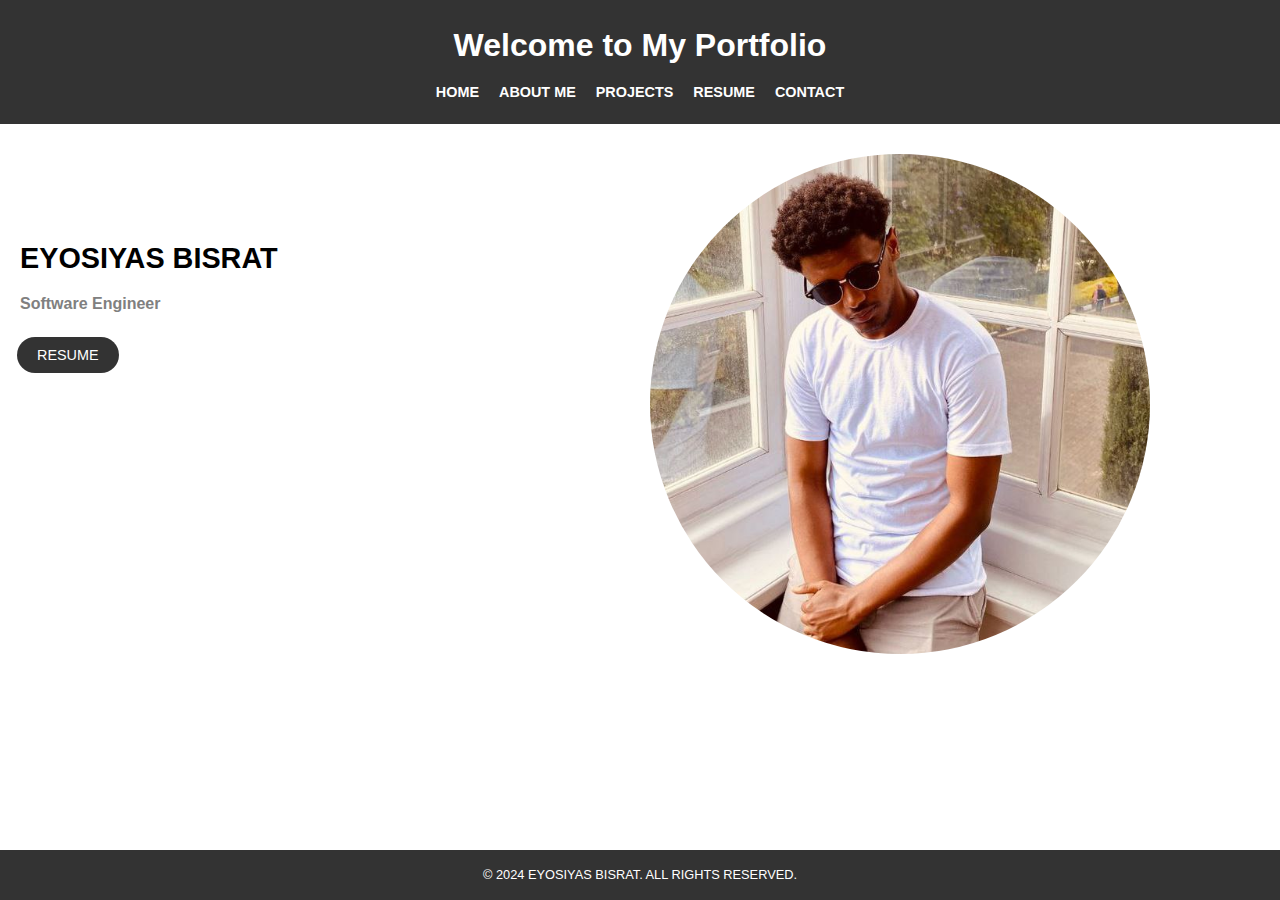
<file: index.html>
<!DOCTYPE html>
<html lang="en">

<head>
    <meta charset="UTF-8">
    <meta name="viewport" content="width=device-width, initial-scale=1.0">
    <title>Portfolio</title>
    <link rel="stylesheet" href="styles.css">


</head>

<body>
   

    <header>
        <h1>Welcome to My Portfolio</h1>
        <nav>
            <ul>
                <li><a href="index.html">HOME</a></li>
                <li><a href="about.html">ABOUT ME</a></li>
                <li><a href="projects.html">PROJECTS</a></li>
                <li><a href="resume.html">RESUME</a></li>
                <li><a href="contact.html">CONTACT</a></li>
            </ul>
        </nav>
    </header>

   
    <main>
        <div class="intro">
            <div class="text">
                <h2>EYOSIYAS BISRAT</h2>
                <h3>Software Engineer</h3>
                <button class="resume-btn">RESUME</button>
            

            </div>
            <div class="profile">
                <img src="kk.jpeg" alt="Profile Picture">
            </div>
        </div>
    </main>

    
    <footer>
        &copy; 2024 EYOSIYAS BISRAT. ALL RIGHTS RESERVED.
    </footer>
    <script src="script.js"></script>

</body>

</html>
</file>
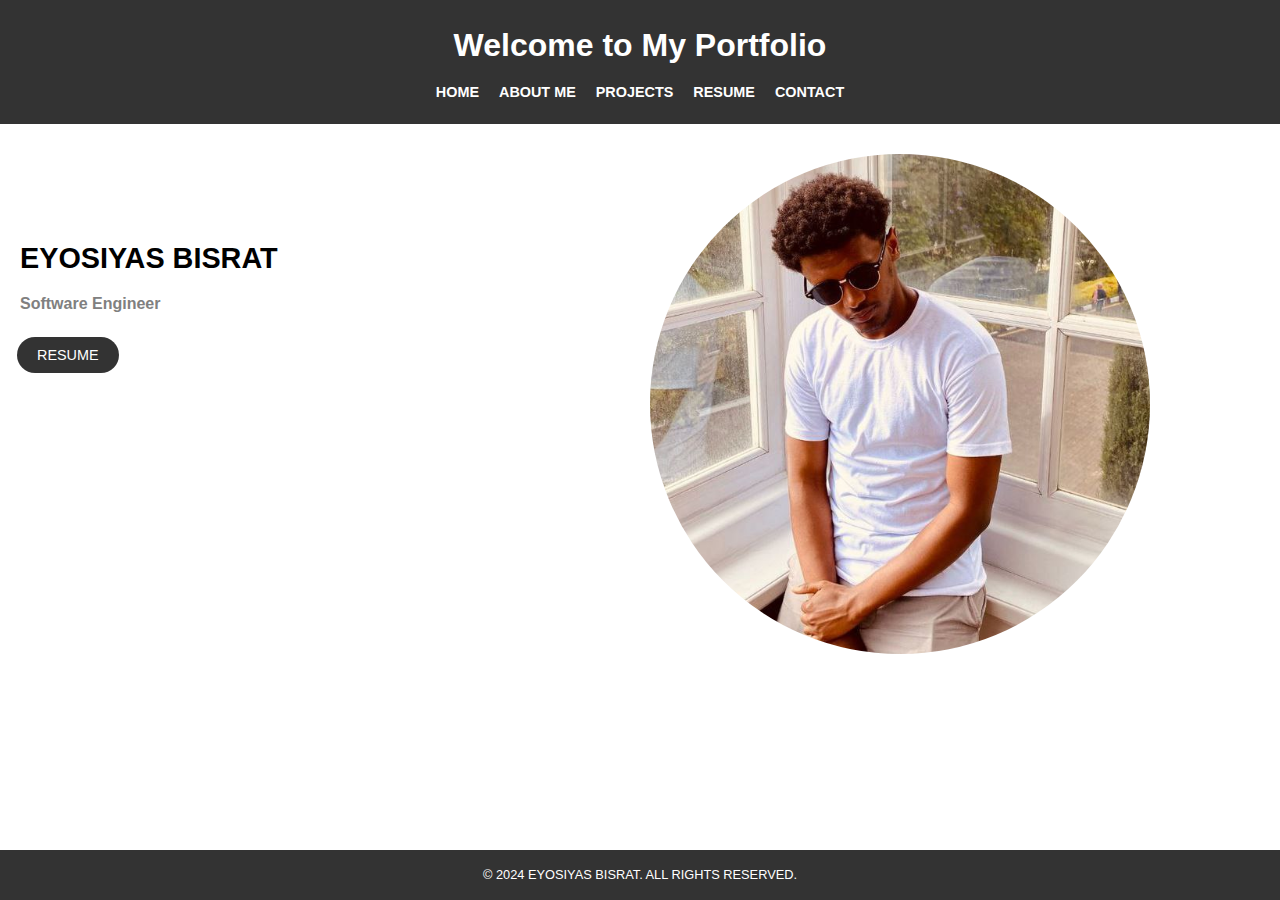
<file: src/index.html>
<!DOCTYPE html>
<html lang="en">

<head>
    <meta charset="UTF-8">
    <meta name="viewport" content="width=device-width, initial-scale=1.0">
    <title>Portfolio</title>
    <link rel="stylesheet" href="styles/styles.css">

</head>

<body>
   

    <header>
        <h1>Welcome to My Portfolio</h1>
        <nav>
            <ul>
                <li><a href="index.html">HOME</a></li>
                <li><a href="about.html">ABOUT ME</a></li>
                <li><a href="projects.html">PROJECTS</a></li>
                <li><a href="resume.html">RESUME</a></li>
                <li><a href="contact.html">CONTACT</a></li>
            </ul>
        </nav>
    </header>

   
    <main>
        <div class="intro">
            <div class="text">
                <h2>EYOSIYAS BISRAT</h2>
                <h3>Software Engineer</h3>
                <button class="resume-btn">RESUME</button>
            

            </div>
            <div class="profile">
                <img src="images/kk.jpeg" alt="Profile Picture">
            </div>
        </div>
    </main>

    
    <footer>
        &copy; 2024 EYOSIYAS BISRAT. ALL RIGHTS RESERVED.
    </footer>
    <script src="scripts/script.js"></script>

</body>

</html>
</file>
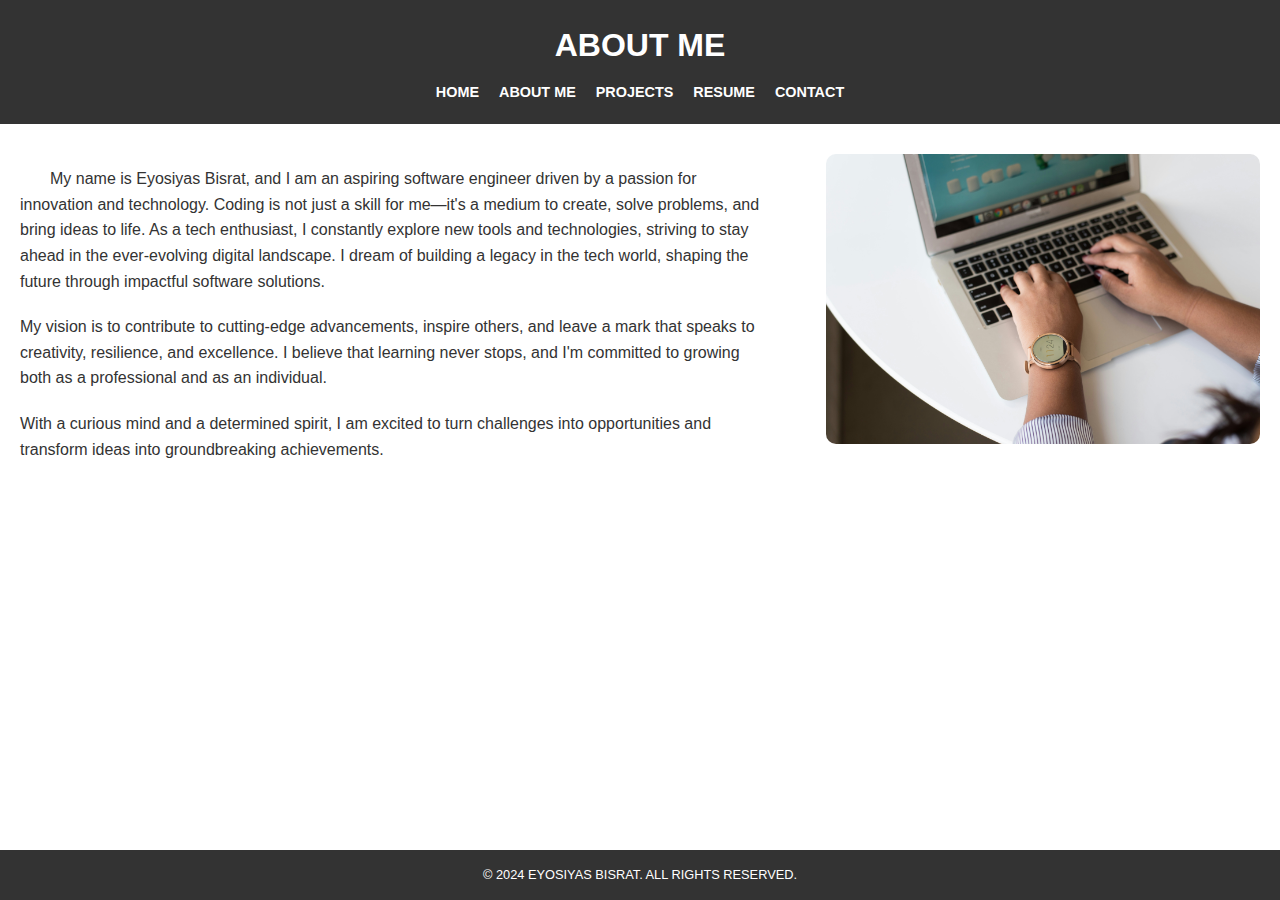
<file: about.html>
<!DOCTYPE html>
<html lang="en">

<head>
    <meta charset="UTF-8">
    <meta name="viewport" content="width=device-width, initial-scale=1.0">
    <title>About Me</title>
    <link rel="stylesheet" href="styles.css">


</head>

<body>
    
    <header>
        <h1>ABOUT ME</h1>
        <nav>
            <ul>
                <li><a href="index.html">HOME</a></li>
                <li><a href="about.html">ABOUT ME</a></li>
                <li><a href="projects.html">PROJECTS</a></li>
                <li><a href="resume.html">RESUME</a></li>
                <li><a href="contact.html">CONTACT</a></li>
            </ul>
        </nav>
    </header>

    
    <main>
        <div class="about">
            <div class="text">
                <p class="indented">
                   
                    My name is Eyosiyas Bisrat, and I am an aspiring software engineer driven by a passion for
                    innovation and technology.
                    Coding is not just a skill for me—it's a medium to create, solve problems, and bring ideas to life.
                    As a tech enthusiast,
                    I constantly explore new tools and technologies, striving to stay ahead in the ever-evolving digital
                    landscape. I dream
                    of building a legacy in the tech world, shaping the future through impactful software solutions.
                </p>
                <p>
                    My vision is to contribute to cutting-edge advancements, inspire others, and leave a mark that
                    speaks to creativity,
                    resilience, and excellence. I believe that learning never stops, and I'm committed to growing both
                    as a professional
                    and as an individual.
                </p>
                <p>
                    With a curious mind and a determined spirit, I am excited to turn challenges into opportunities and
                    transform ideas
                    into groundbreaking achievements.
                </p>
            </div>
            <div class="image">
                <img src="pic1.jpeg" alt="Working on a laptop">
            </div>
        </div>
    </main>

    
    <footer>
        &copy; 2024 EYOSIYAS BISRAT. ALL RIGHTS RESERVED.
    </footer>
</body>

</html>
</file>
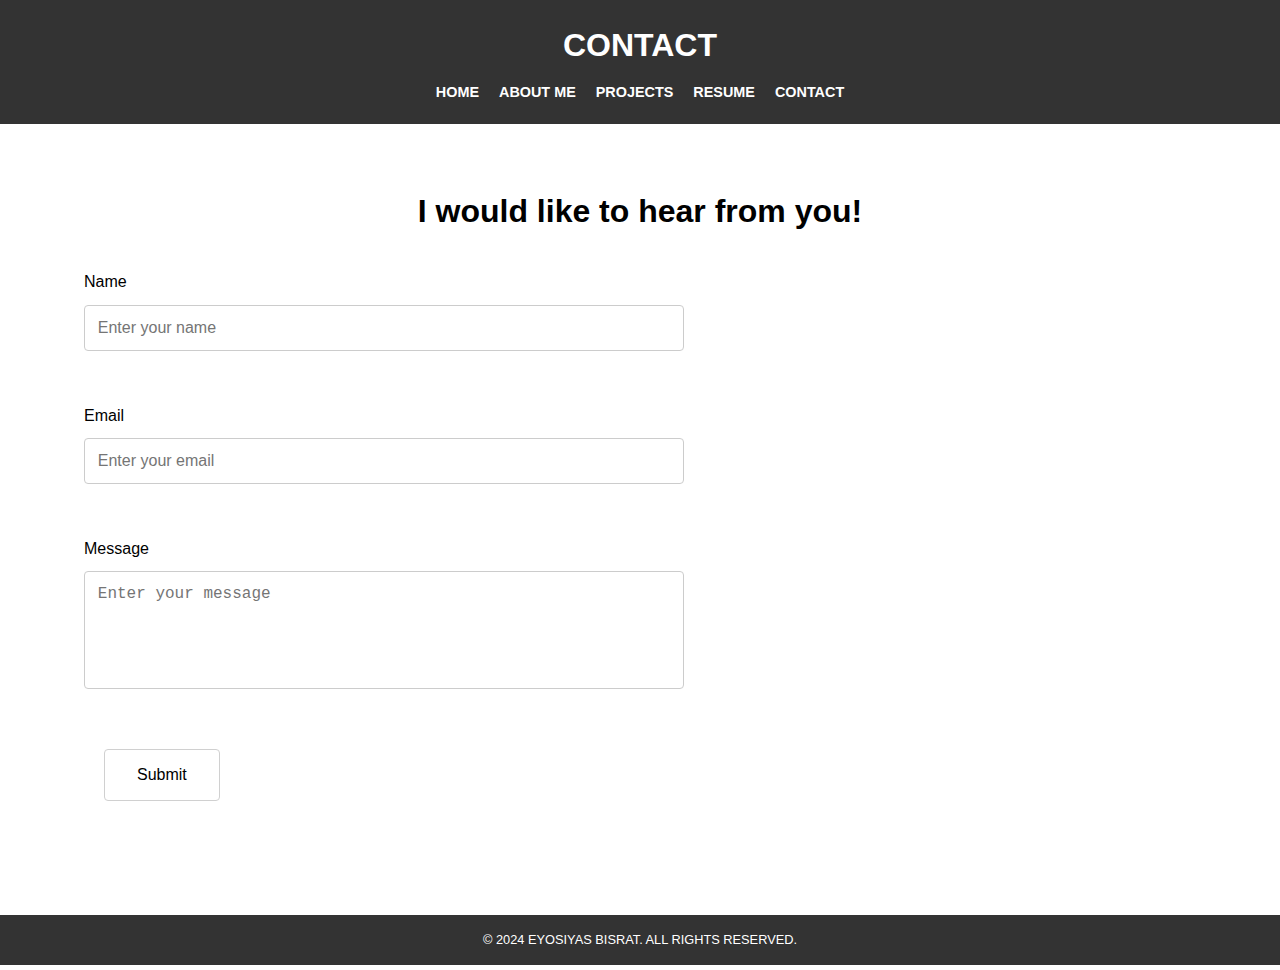
<file: contact.html>
<!DOCTYPE html>
<html lang="en">

<head>
    <meta charset="UTF-8">
    <meta name="viewport" content="width=device-width, initial-scale=1.0">
    <title>Resume</title>
    <link rel="stylesheet" href="styles.css">

</head>

<body>
 
    <header>
        <h1>CONTACT</h1>
        <nav>
            <ul>
                <li><a href="index.html">HOME</a></li>
                <li><a href="about.html">ABOUT ME</a></li>
                <li><a href="projects.html">PROJECTS</a></li>
                <li><a href="resume.html">RESUME</a></li>
                <li><a href="contact.html">CONTACT</a></li>
            </ul>
        </nav>
    </header>


    <main>
        <div class="form-container">
            <h1 class="form-title">I would like to hear from you!</h1>
            <form onsubmit="handleSubmit(event)" class="form">
                <div>
                    <label for="name">Name</label>
                    <input type="text" id="name" name="name" placeholder="Enter your name">
                </div>

                <div>
                    <label for="email">Email</label>
                    <input type="email" id="email" name="email" placeholder="Enter your email">
                </div>

                <div>
                    <label for="message">Message</label>
                    <textarea id="message" name="message" rows="5" placeholder="Enter your message"></textarea>
                </div>

                <div>
                    <button type="submit">Submit</button>
                </div>
            </form>
        </div>
    </main>

    <footer>
        &copy; 2024 EYOSIYAS BISRAT. ALL RIGHTS RESERVED.
    </footer>
</body>

</html>
</file>
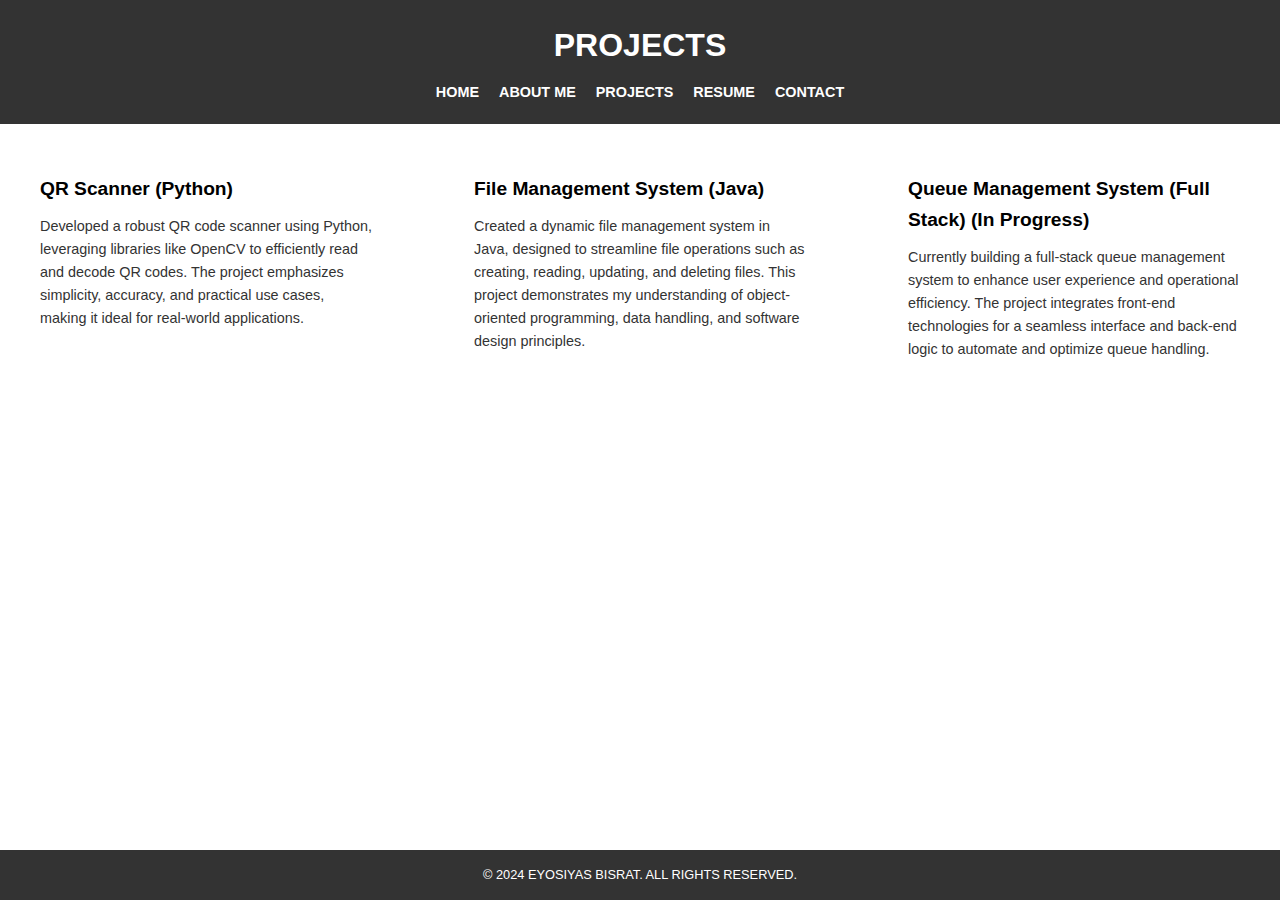
<file: projects.html>
<!DOCTYPE html>
<html lang="en">

<head>
    <meta charset="UTF-8">
    <meta name="viewport" content="width=device-width, initial-scale=1.0">
    <title>Projects</title>
    <link rel="stylesheet" href="styles.css">


</head>

<body>
  
    <header>
        <h1>PROJECTS</h1>
        <nav>
            <ul>
                <li><a href="index.html">HOME</a></li>
                <li><a href="about.html">ABOUT ME</a></li>
                <li><a href="projects.html">PROJECTS</a></li>
                <li><a href="resume.html">RESUME</a></li>
                <li><a href="contact.html">CONTACT</a></li>
            </ul>
        </nav>
    </header>

    <main>
        <div class="projects">
            <div class="project">
                <h3>QR Scanner (Python)</h3>
                <p>
                    Developed a robust QR code scanner using Python, leveraging libraries like OpenCV to efficiently
                    read
                    and decode QR codes. The project emphasizes simplicity, accuracy, and practical use cases, making it
                    ideal
                    for real-world applications.
                </p>
            </div>
            <div class="project">
                <h3>File Management System (Java)</h3>
                <p>
                    Created a dynamic file management system in Java, designed to streamline file operations such as
                    creating,
                    reading, updating, and deleting files. This project demonstrates my understanding of object-oriented
                    programming,
                    data handling, and software design principles.
                </p>
            </div>
            <div class="project">
                <h3>Queue Management System (Full Stack) (In Progress)</h3>
                <p>
                    Currently building a full-stack queue management system to enhance user experience and operational
                    efficiency.
                    The project integrates front-end technologies for a seamless interface and back-end logic to
                    automate and optimize
                    queue handling.
                </p>
            </div>
        </div>
    </main>

    <footer>
        &copy; 2024 EYOSIYAS BISRAT. ALL RIGHTS RESERVED.
    </footer>
</body>

</html>
</file>
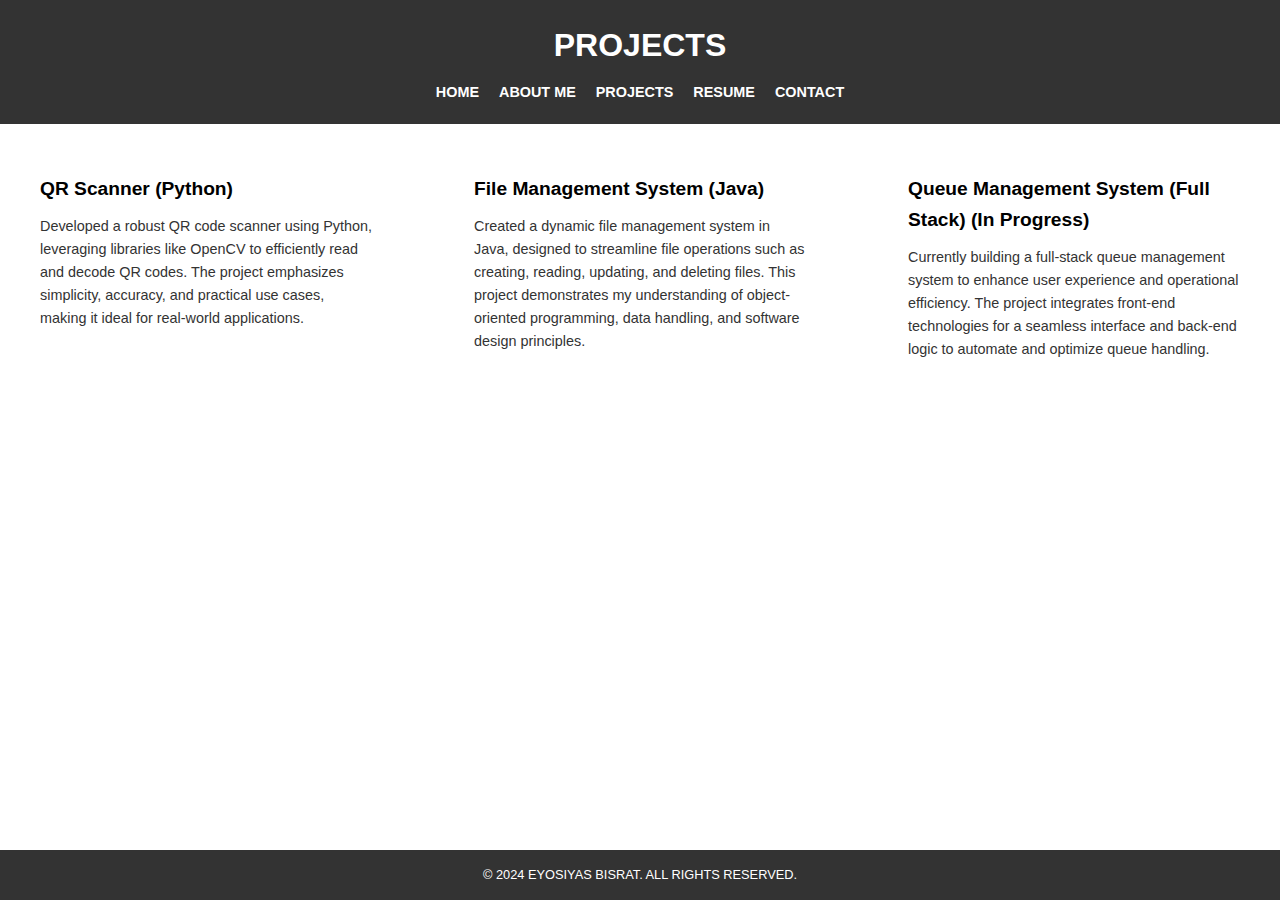
<file: src/projects.html>
<!DOCTYPE html>
<html lang="en">

<head>
    <meta charset="UTF-8">
    <meta name="viewport" content="width=device-width, initial-scale=1.0">
    <title>Projects</title>
    <link rel="stylesheet" href="styles/styles.css">

</head>

<body>
  
    <header>
        <h1>PROJECTS</h1>
        <nav>
            <ul>
                <li><a href="index.html">HOME</a></li>
                <li><a href="about.html">ABOUT ME</a></li>
                <li><a href="projects.html">PROJECTS</a></li>
                <li><a href="resume.html">RESUME</a></li>
                <li><a href="contact.html">CONTACT</a></li>
            </ul>
        </nav>
    </header>

    <main>
        <div class="projects">
            <div class="project">
                <h3>QR Scanner (Python)</h3>
                <p>
                    Developed a robust QR code scanner using Python, leveraging libraries like OpenCV to efficiently
                    read
                    and decode QR codes. The project emphasizes simplicity, accuracy, and practical use cases, making it
                    ideal
                    for real-world applications.
                </p>
            </div>
            <div class="project">
                <h3>File Management System (Java)</h3>
                <p>
                    Created a dynamic file management system in Java, designed to streamline file operations such as
                    creating,
                    reading, updating, and deleting files. This project demonstrates my understanding of object-oriented
                    programming,
                    data handling, and software design principles.
                </p>
            </div>
            <div class="project">
                <h3>Queue Management System (Full Stack) (In Progress)</h3>
                <p>
                    Currently building a full-stack queue management system to enhance user experience and operational
                    efficiency.
                    The project integrates front-end technologies for a seamless interface and back-end logic to
                    automate and optimize
                    queue handling.
                </p>
            </div>
        </div>
    </main>

    <footer>
        &copy; 2024 EYOSIYAS BISRAT. ALL RIGHTS RESERVED.
    </footer>
</body>

</html>
</file>
<file: styles.css>
* {
    margin: 0;
    padding: 0;
    box-sizing: border-box;
}

body {
    font-family: Arial, sans-serif;
    line-height: 1.6;
}
body {
    display: flex;
    flex-direction: column;
    min-height: 100vh;
    margin: 0;
}

footer {
    background-color: #333;
    color: white;
    text-align: center;
    padding: 15px 0;
    font-size: 0.8rem;
    margin-top: auto; 
}

a {
    text-decoration: none;
    color: inherit;
}


header {
    background-color: #333;
    color: white;
    text-align: center;
    padding: 20px 0;
}

header h1 {
    font-size: 2rem;
    margin-bottom: 10px;
}


nav {
    margin-top: 10px;
}

nav ul {
    list-style: none;
    display: flex;
    justify-content: center;
    gap: 20px;
}

nav ul li {
    font-size: 0.9rem;
    font-weight: bold;
}

nav ul li a:hover {
    text-decoration: underline;
}


main {
    padding: 30px 20px;
}

.intro {
    display: flex;
    align-items: center;
    justify-content: space-between;
    flex-wrap: wrap;
    gap: 20px;
}

.text {
    flex: 1;
    max-width: 50%;
}

.text h2 {
    font-size: 1.8rem;
    margin-bottom: 10px;
}

.text h3 {
    font-size: 1rem;
    color: gray;
    margin-bottom: 20px;
}

.resume-btn {
    background-color: #333;
    color: white;
    border: none;
    padding: 10px 20px;
    border-radius: 20px;
    font-size: 0.9rem;
    cursor: pointer;
    
}
.resume-btn {
    margin-left: -3px; 
}

.text {
    transform: translateY(-100px); 

}
.resume-btn:hover {
    background-color: #555;
}

.profile {
    flex: 1;
    max-width: 250px;
    margin-left: auto;
}

.profile img {
    width: 100%;
    height: auto;
    border-radius: 50%;
}

.about {
    display: flex;
    align-items: flex-start;
    justify-content: space-between;
    gap: 20px;
    flex-wrap: wrap;
}
.about .text {
    margin-top: 112px;
}


.indented {
    text-indent: 30px;
}



.text {
    flex: 1;
    max-width: 60%;
}

.text p {
    margin-bottom: 20px;
    color: #333;
    font-size: 1rem;
}

.image {
    flex: 1;
    max-width: 35%;
}

.image img {
    width: 100%;
    height: auto;
    border-radius: 10px;
}
.profile img {
    width: 200%; 
    max-width: 600px; 
    display: block;
    margin-left: auto;
    margin-right: auto; 
    transform: translateX(-72%); 
}


.projects {
    display: flex;
    justify-content: space-between;
    gap: 20px;
    flex-wrap: wrap;
}

.project {
    flex: 1;
    max-width: 30%;
    background-color: #fff;
    padding: 20px;
    border-radius: 8px;
}

.project h3 {
    font-size: 1.2rem;
    margin-bottom: 10px;
}

.project p {
    font-size: 0.9rem;
    color: #333;
}



.form-container {
    padding: 2rem;
}

.form-title {
    font-size: 32px;
    font-weight: bold;
    text-align: center;
    margin-bottom: 1rem;
}

.form {
    margin: 32px;
    display: flex;
    flex-direction: column;
    gap: 32px;
    max-width: 600px;
}

.form div {
    margin-bottom: 20px;
}

label {
    display: block;
    font-size: 16px;
    margin-bottom: 10px;
}

input,
textarea {
    width: 100%;
    padding: 0.8rem;
    font-size: 1rem;
    border: 1px solid #ccc;
    border-radius: 4px;
    box-sizing: border-box;
}

textarea {
    font-size: 16px;
    resize: none;
}

button {
    margin: 0px 20px;
    background-color: #fff;
    color: #000;
    padding: 16px 32px;
    font-size: 16px;
    border: 1px solid #d0d0d0;
    border-radius: 4px;
    cursor: pointer;
}

button:hover {
    border: 1px solid #000;
}


footer {
    background-color: #333;
    color: white;
    text-align: center;
    padding: 15px 0;
    font-size: 0.8rem;
}
</file>
<file: src/styles/styles.css>
* {
    margin: 0;
    padding: 0;
    box-sizing: border-box;
}

body {
    font-family: Arial, sans-serif;
    line-height: 1.6;
}
body {
    display: flex;
    flex-direction: column;
    min-height: 100vh;
    margin: 0;
}

footer {
    background-color: #333;
    color: white;
    text-align: center;
    padding: 15px 0;
    font-size: 0.8rem;
    margin-top: auto; 
}

a {
    text-decoration: none;
    color: inherit;
}


header {
    background-color: #333;
    color: white;
    text-align: center;
    padding: 20px 0;
}

header h1 {
    font-size: 2rem;
    margin-bottom: 10px;
}


nav {
    margin-top: 10px;
}

nav ul {
    list-style: none;
    display: flex;
    justify-content: center;
    gap: 20px;
}

nav ul li {
    font-size: 0.9rem;
    font-weight: bold;
}

nav ul li a:hover {
    text-decoration: underline;
}


main {
    padding: 30px 20px;
}

.intro {
    display: flex;
    align-items: center;
    justify-content: space-between;
    flex-wrap: wrap;
    gap: 20px;
}

.text {
    flex: 1;
    max-width: 50%;
}

.text h2 {
    font-size: 1.8rem;
    margin-bottom: 10px;
}

.text h3 {
    font-size: 1rem;
    color: gray;
    margin-bottom: 20px;
}

.resume-btn {
    background-color: #333;
    color: white;
    border: none;
    padding: 10px 20px;
    border-radius: 20px;
    font-size: 0.9rem;
    cursor: pointer;
    
}
.resume-btn {
    margin-left: -3px; 
}

.text {
    transform: translateY(-100px); 

}
.resume-btn:hover {
    background-color: #555;
}

.profile {
    flex: 1;
    max-width: 250px;
    margin-left: auto;
}

.profile img {
    width: 100%;
    height: auto;
    border-radius: 50%;
}

.about {
    display: flex;
    align-items: flex-start;
    justify-content: space-between;
    gap: 20px;
    flex-wrap: wrap;
}
.about .text {
    margin-top: 112px;
}


.indented {
    text-indent: 30px;
}



.text {
    flex: 1;
    max-width: 60%;
}

.text p {
    margin-bottom: 20px;
    color: #333;
    font-size: 1rem;
}

.image {
    flex: 1;
    max-width: 35%;
}

.image img {
    width: 100%;
    height: auto;
    border-radius: 10px;
}
.profile img {
    width: 200%; 
    max-width: 600px; 
    display: block;
    margin-left: auto;
    margin-right: auto; 
    transform: translateX(-72%); 
}


.projects {
    display: flex;
    justify-content: space-between;
    gap: 20px;
    flex-wrap: wrap;
}

.project {
    flex: 1;
    max-width: 30%;
    background-color: #fff;
    padding: 20px;
    border-radius: 8px;
}

.project h3 {
    font-size: 1.2rem;
    margin-bottom: 10px;
}

.project p {
    font-size: 0.9rem;
    color: #333;
}



.form-container {
    padding: 2rem;
}

.form-title {
    font-size: 32px;
    font-weight: bold;
    text-align: center;
    margin-bottom: 1rem;
}

.form {
    margin: 32px;
    display: flex;
    flex-direction: column;
    gap: 32px;
    max-width: 600px;
}

.form div {
    margin-bottom: 20px;
}

label {
    display: block;
    font-size: 16px;
    margin-bottom: 10px;
}

input,
textarea {
    width: 100%;
    padding: 0.8rem;
    font-size: 1rem;
    border: 1px solid #ccc;
    border-radius: 4px;
    box-sizing: border-box;
}

textarea {
    font-size: 16px;
    resize: none;
}

button {
    margin: 0px 20px;
    background-color: #fff;
    color: #000;
    padding: 16px 32px;
    font-size: 16px;
    border: 1px solid #d0d0d0;
    border-radius: 4px;
    cursor: pointer;
}

button:hover {
    border: 1px solid #000;
}


footer {
    background-color: #333;
    color: white;
    text-align: center;
    padding: 15px 0;
    font-size: 0.8rem;
}
</file>
